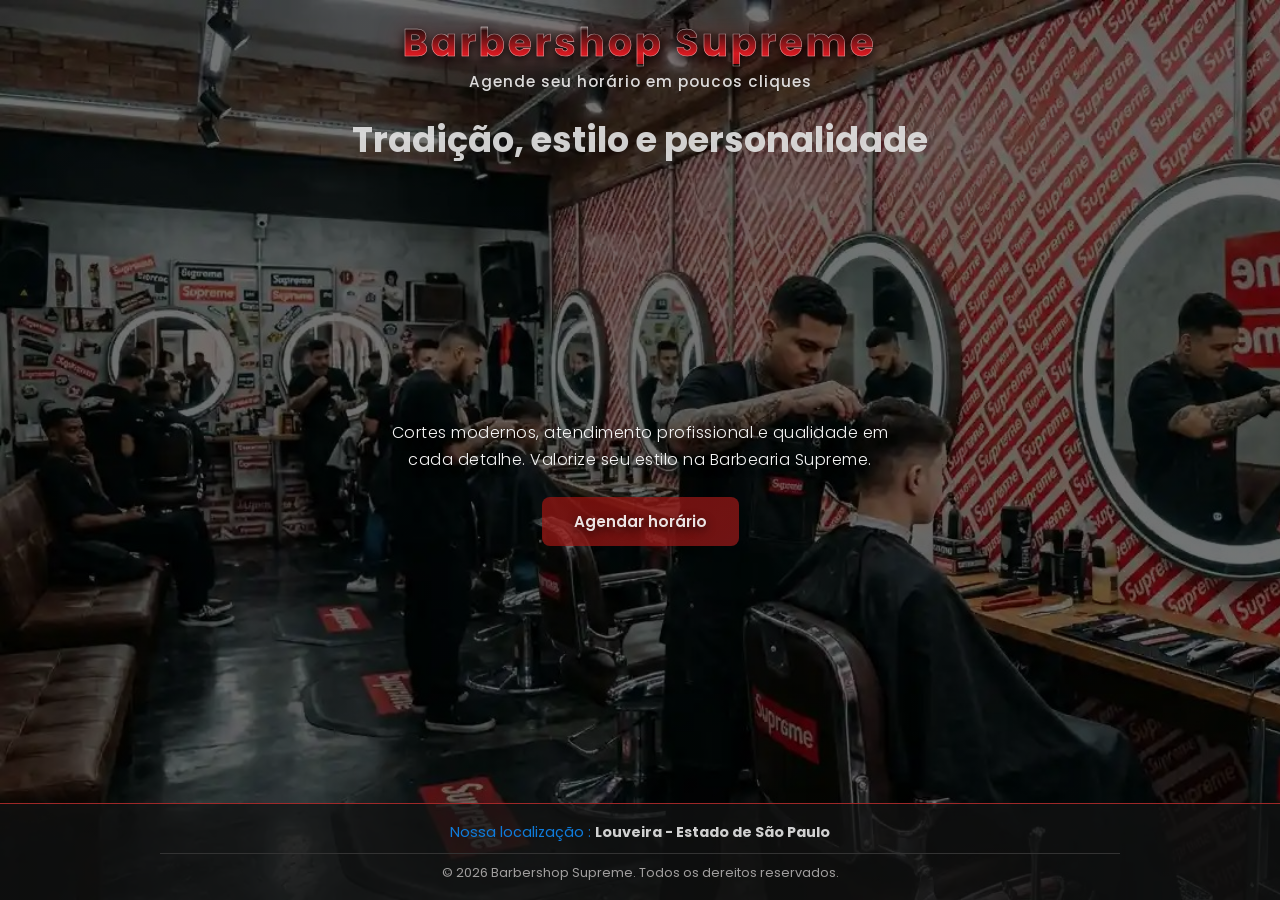
<file: index.html>
<!DOCTYPE html>
<html lang="pt-br">

<head>
    <meta charset="UTF-8">
    <meta name="viewport" content="width=device-width, initial-scale=1.0">
    <title>Supreme Barbershop</title>
    <link rel="preconnect" href="https://fonts.googleapis.com">
    <link rel="preconnect" href="https://fonts.gstatic.com" crossorigin>
    <link href="https://fonts.googleapis.com/css2?family=Poppins:wght@300;400;500;600;700&display=swap"
        rel="stylesheet">
     
    
    
</head>

<body>

   

    <header>
        <h1>Barbershop Supreme</h1>
        <p>Agende seu horário em poucos cliques</p>
    </header>

   <div class="contenedor-posicion">
    <h2>Tradição, estilo e personalidade</h2>
</div>

    <main>

        <div class="card-apresentacao">

           

            <p>
                Cortes modernos, atendimento profissional e qualidade em cada detalhe. Valorize seu estilo na Barbearia Supreme.
            </p>

            <a href="index-agendamento.html" class="btn"> Agendar horário</a>

        </div>

    </main>

   <footer class="footer-barberia">
  <div class="footer-content">
    
    <p class="footer-location">
     Nossa localização : 
      <a href="https://maps.app.goo.gl/QTKKYyQmqqqCyFTp7" target="_blank" rel="noopener noreferrer">
        Louveira - Estado de São Paulo
      </a>
    </p>
    
    
    <p class="footer-rights">
      &copy; 2026 Barbershop Supreme. Todos os dereitos reservados.
    </p>
  </div>
</footer>


<style>

        * {
            margin: 0;
            padding: 0;
            box-sizing: border-box;
        }



        body {
            min-height: 100vh;
            font-family: 'Poppins', sans-serif;
           background-color:rgb(40, 40, 40);
        background-image: url('./assets/gemini-generated.webp');
            background-size: cover;
            position: relative;
            display: flex;
            flex-direction: column;
        }


        body::before {
            content: "";
            position: absolute;
            inset: 0;
            background:
                linear-gradient(
                    to bottom,
                    rgba(0, 0, 0, 0.54),
                    rgba(0, 0, 0, 0.548),
                    rgba(0, 0, 0, 0.514)
                );
            z-index: 0;
        }

        

        header,
        main,
        footer {
            position: relative;
            z-index: 1;
        }

        
        header {
            text-align: center;
            padding: 25px 20px;
            top: 20px;
        }

         header h1 {
    font-size: clamp(2.2rem, 4.5vw, 3.4rem);

    font-weight: 700;

    letter-spacing: 3px;

    line-height: 1.1;

    color: #d71920;

    background:
        linear-gradient(
            180deg,
            #ffffff 0%,
            #311010 8%,
            #d71920 30%,
            #8d080d 55%,
            #e3262e 75%,
            #2c0808 100%
        );

    -webkit-background-clip: text;
    -webkit-text-fill-color: transparent;

    background-clip: text;

    background-size: 100% 250%;

    animation: supremeMetal 6s ease-in-out infinite;

    -webkit-text-stroke: 0.6px rgba(255, 255, 255, 0.589);

    filter: drop-shadow(0 4px 5px rgba(0,0,0,0.8))
            drop-shadow(0 0 12px rgba(180,0,0,0.25));
}


@keyframes supremeMetal {

    0% {
        background-position: 50% 0%;
    }

    50% {
        background-position: 50% 100%;
    }

    100% {
        background-position: 50% 0%;
    }
}

          


        @keyframes brilhoMetalico {
            0% {
                background-position: 0% 50%;
            }

            50% {
                background-position: 100% 50%;
            }

            100% {
                background-position: 0% 50%;
            }
        }



        header p {
            margin-top: 10px;
            font-size: 1rem;
            color: #e0dfdffb;
            font-weight: 500;
            letter-spacing: 1px;
        }

        
        main {
            flex: 1;
            display: flex;
            justify-content: center;
            align-items: center;
            padding: 20px;
            top: 55px;
        }

        .card-apresentacao {
            width: 100%;
            max-width: 850px;

            text-align: center;

            display: flex;
            flex-direction: column;
            align-items: center;
        
            padding: 40px;

            text-shadow:
                0 3px 10px rgba(8, 8, 8, 0.733);

            animation: fadeUp 1s ease;
        }

        @keyframes fadeUp {
            from {
                opacity: 0;
                transform: translateY(30px);
            }

            to {
                opacity: 1;
                transform: translateY(0);
            }
        }

        h2{
      
        color: rgba(224, 224, 224, 0.918);
        
        z-index: 10;        
        
        }



.contenedor-posicion {
    width: 100%;
    display: flex;
    justify-content: center;
    
    
    margin-top: 6vh; 
}


.contenedor-posicion h2 {
    width: 90%;
    max-width: 800px;
    text-align: center;
    margin: 0;
    
    
    font-size: clamp(2.2rem, 5vw, 4rem); 
}

        

        
        .card-apresentacao p {
            max-width: 650px;

            font-size: 1.07rem;
            font-weight: 300;
            line-height: 1.9;
            color: rgba(249, 249, 249, 0.984);
            margin-bottom: 30px;
            letter-spacing: 1px;
        }

        
        .btn {
            display: inline-block;

            text-decoration: none;

            background: linear-gradient(
                135deg,
                #a71510ab,
                #881717d2
            );

            color: #faf8f8e8;

            padding: 16px 38px;

            border-radius: 8px;

            font-size: 1rem;
            font-weight: 600;

            transition: .3s ease;
        }

        .btn:hover {
            transform: translateY(-4px);

            box-shadow:
                0 1px 4px rgba(208, 208, 238, 0.795);
        }

        
           
.footer-barberia {
  background-color: #121212bf; 
  color: #ffffff; 
  padding: 30px 20px; 
  text-align: center; 
  border-top: 1px solid #bc2d2dd3; 

}

.footer-content {
  max-width: 1200px;
  margin: 0 auto;
  display: flex;
  flex-direction: column; 
  gap: 15px; 
}


.footer-location {
  font-size: 1rem;
  margin: 0;
  color: #0f7cdc; 
}


.footer-location a {
  color: #fefefecf; 
  text-decoration: none; 
  font-weight: bold;
  transition: color .3s ease; 
}


.footer-location a:hover {
  color: #e1ddddb9; 
  text-decoration: underline; 
}


.footer-rights {
  font-size: 0.85rem; 
  color: #a09e9e; 
  margin: 0;
  border-top: 1px solid #333333; 
  padding-top: 15px; 
}


        

        @media (max-width: 768px) {

            header {
                padding: 20px 15px;
            }

            .card-apresentacao  {
                font-size: 2.3rem;
            }

           h2{
         
             font-size: 2.3rem;
            }
        

            .card-apresentacao p {
                font-size: .95rem;
                line-height: 1.8;
            }

            .btn {
                width: 100%;
                max-width: 280px;
            }
        }

       
        @media (max-width: 480px) {

            .card-apresentacao h2 {
                font-size: 1.9rem;
            }

            .card-apresentacao p {
                font-size: .92rem;
            }

            header p {
                font-size: .9rem;
            }
        }

       
        @media (min-width: 1024px) {

            
            header {
                top: 0;
                padding: 22px 24px 8px;
            }

            main {
                top: 0;
                padding: 12px 24px;
            }

            /* Título principal da marca */
            header h1 {
                font-size: 2.4rem;
                letter-spacing: 3px;
            }

            header p {
                margin-top: 6px;
                font-size: 0.95rem;
            }

           
            .contenedor-posicion {
                margin-top: 2vh;
            }

            .contenedor-posicion h2 {
                max-width: 680px;
                font-size: 2.2rem;
                line-height: 1.2;
            }

            .card-apresentacao {
                max-width: 640px;
                padding: 20px 24px;
            }

            .card-apresentacao p {
                max-width: 540px;
                font-size: 1rem;
                line-height: 1.7;
                letter-spacing: 0.5px;
                margin-bottom: 24px;
            }

            .btn {
                padding: 13px 32px;
                font-size: 0.95rem;
            }

            /* Rodapé */
            .footer-barberia {
                padding: 18px 24px;
            }

            .footer-content {
                max-width: 960px;
                gap: 10px;
            }

            .footer-location {
                font-size: 0.9rem;
            }

            .footer-rights {
                font-size: 0.8rem;
                padding-top: 10px;
            }
        }

        @media (min-width: 1024px) and (max-height: 760px) {
            header h1 {
                font-size: 2.1rem;
            }

            .contenedor-posicion h2 {
                font-size: 1.9rem;
            }

            .card-apresentacao p {
                margin-bottom: 18px;
            }
        }

      
        @media (min-width: 1920px) {
            header h1 {
                font-size: 2.8rem;
            }

            .contenedor-posicion h2 {
                font-size: 2.5rem;
                max-width: 760px;
            }

            .card-apresentacao {
                max-width: 700px;
            }

            .card-apresentacao p {
                max-width: 600px;
                font-size: 1.05rem;
            }
        }
    </style>

</body>

</html>
</file>
